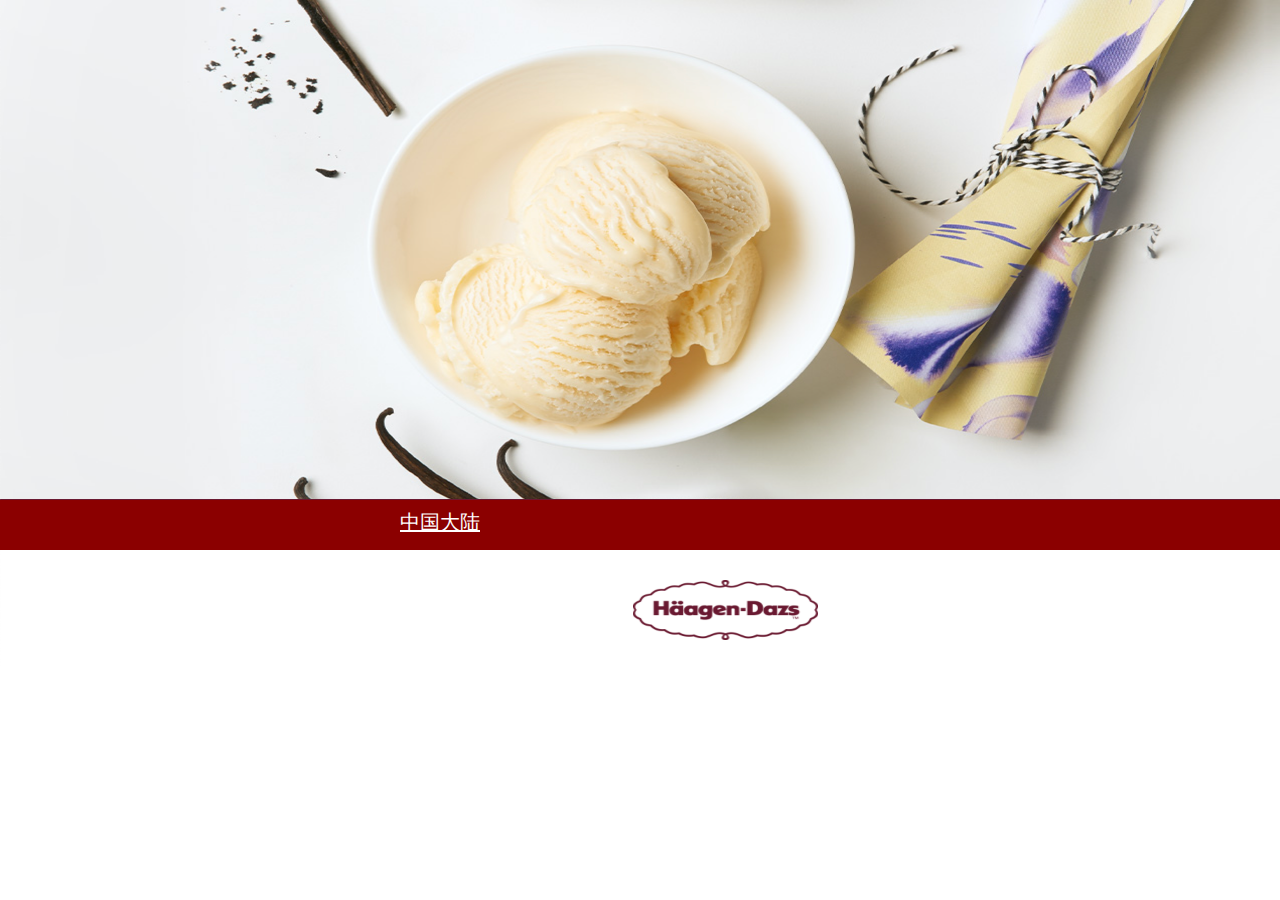
<file: home.html>
<!DOCTYPE html>
<html>
	<head>
		<meta charset="utf-8">
		<title>哈根达斯中国</title>
		<link rel="stylesheet" type="text/css" href="./css/home.css"/>
	</head>
	<body>
		<img src="./img/1/home.png" class="i1"/>
		<div id="a1">
			<a href="http://127.0.0.1:8848/Web-homework/index.html">中国大陆</a>
		</div>
		
		<img src="./img/1/home2.png" class="i2"/>
		
	</body>
</html>
</file>
<file: css/home.css>
* {
	margin:0;
	padding:0;
	list-style:none;
}
.i1{
	width: 1450px;
	height: 500px;
}
img{
	vertical-align: middle;
}

a:hover{
	color: black;
	
}
a{
	color: white;
	text-align: center;
	line-height: 45px;
	font-weight: 500px;
	font-size: 20px;
	padding-left: 400px;
}
#a1{
	background-color: darkred;
	width:1450px;
	height:50px ;
}
.i2{
	width: 1450px;
	height: 120px;
}
</file>
